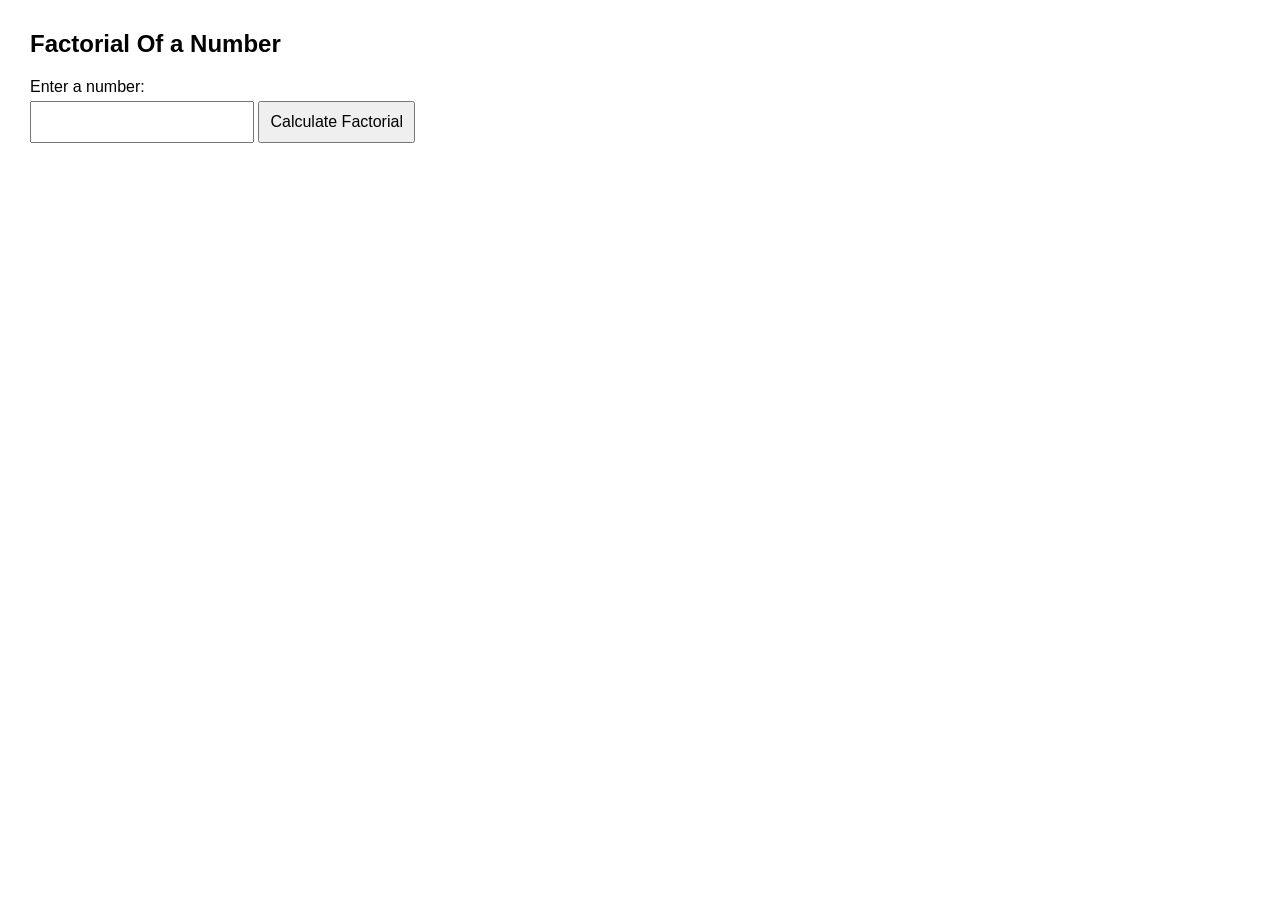
<file: Lab_Assignments/Factorial.Html>
<! A java script program to find the factorial of a number using recursion.>        
<!DOCTYPE html>
<html lang="en">
<head>
    <meta charset="UTF-8">
    <meta name="viewport" content="width=device-width, initial-scale=1.0">
    <title>Factorial Calculator</title>
  <style>
    body {
        font-family: Arial, sans-serif;
        margin: 30px;
    }
    h1 {
        color: #333;
    }
    input, button {
        padding: 10px;
        margin: 5px 0;
        font-size: 16px;
    }
    #result {
        margin-top: 20px;
        font-size: 19px;
        color: #555;
    }
  </style>
</head>
<body>
    <h2> Factorial Of a Number</h2>
    <label for="number">Enter a number:</label>
    <br/>
    <input type="number" id="number" min="0">
    <button onclick="Factorial()">Calculate Factorial</button>
    <div id="result"></div> 
    <script>
        function Factorial(n) {
            const num = parseInt(document.getElementById('number').value);
            if (isNaN(num) || num < 0) {
                document.getElementById('result').innerText = 'Please enter a non-negative integer.';
                return;
            }
            const result = factorial(num);
            document.getElementById('result').innerText = `Factorial of ${num} is ${result}.`;
        }

        function factorial(n) {
            if (n === 0 || n === 1) {
                return 1;
            }
            return n * factorial(n - 1);
        }
    </script>
</html>
</file>
